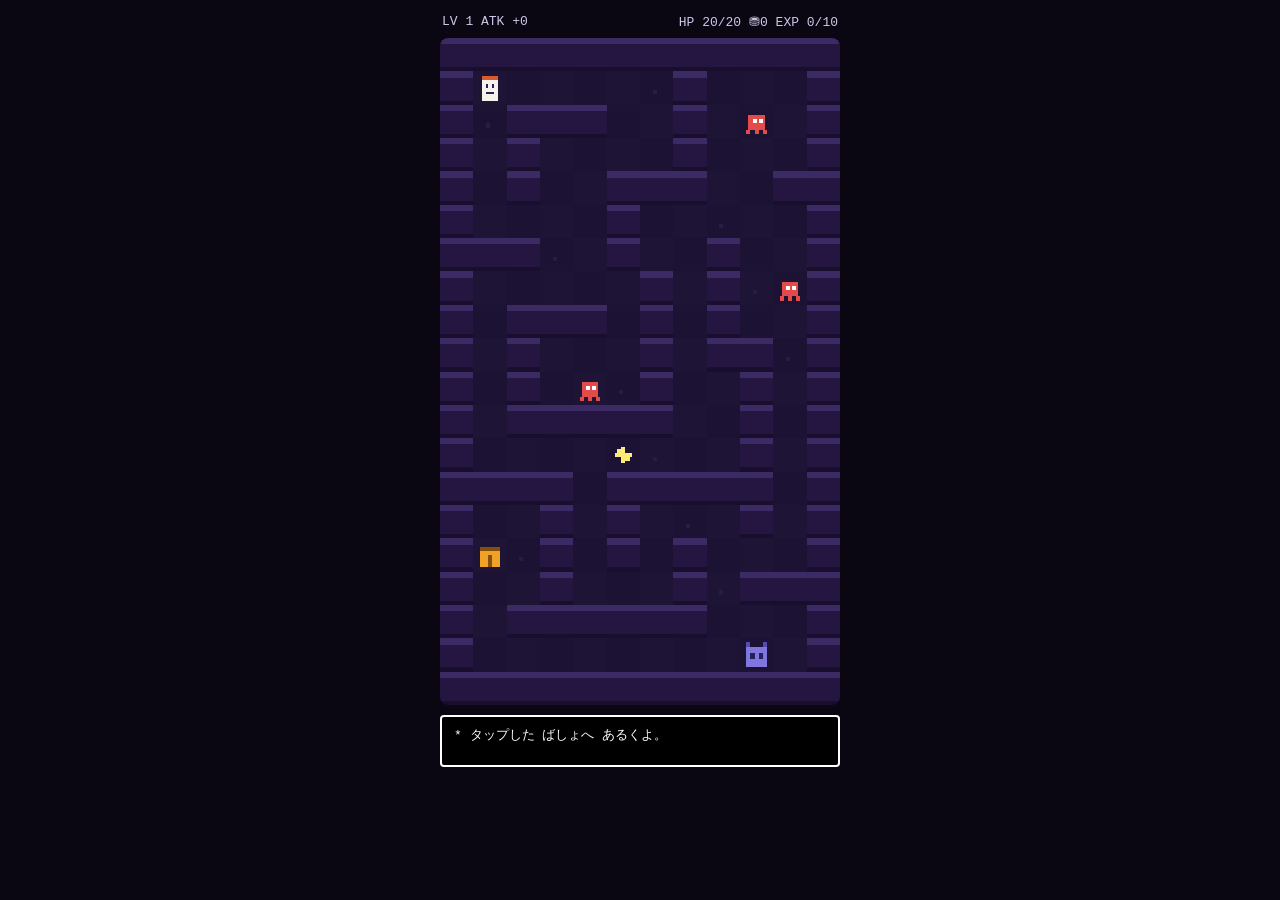
<file: card-battle.html>
<!DOCTYPE html>
<html lang="ja">
<head>
<meta charset="utf-8">
<meta name="viewport" content="width=device-width, initial-scale=1, maximum-scale=1, user-scalable=no">
<title>デッキと慈悲(仮)</title>
<style>
  * { margin: 0; padding: 0; box-sizing: border-box; -webkit-tap-highlight-color: transparent; }
  html, body { background: #0a0612; color: #fff; font-family: "Courier New", monospace; }
  #wrap { max-width: 420px; margin: 0 auto; padding: 10px; }
  #hud { display: flex; justify-content: space-between; font-size: 13px; padding: 4px 2px 8px; color: #cfc7e8; }
  canvas { width: 100%; display: block; image-rendering: pixelated; border-radius: 8px; background: #000; touch-action: manipulation; }
  #dlg { margin-top: 10px; min-height: 52px; background: #000; border: 2px solid #fff; border-radius: 4px; padding: 8px 12px; font-size: 13px; line-height: 1.7; white-space: pre-line; }
  #hand, #shop { display: none; grid-template-columns: 1fr 1fr 1fr; gap: 8px; margin-top: 10px; }
  #shop { grid-template-columns: 1fr; }
  button { font-family: inherit; font-size: 12px; line-height: 1.5; padding: 10px 4px; background: #1a1130; color: #fff; border: 2px solid #fff; border-radius: 6px; }
  button:active { background: #3b2a63; }
  button .sub { font-size: 11px; color: #9c92c4; }
  #runrow { display: none; margin-top: 8px; }
  #runrow button { width: 100%; }
</style>
</head>
<body>
<div id="wrap">
  <div id="hud">
    <span id="hudL">LV 1  ATK +0</span>
    <span id="hudR">HP 20/20  ⛃0  EXP 0/10</span>
  </div>
  <canvas id="map" width="192" height="320"></canvas>
  <canvas id="bt" width="192" height="290" style="display:none"></canvas>
  <div id="dlg">* タップした ばしょへ あるくよ。</div>
  <div id="hand"></div>
  <div id="runrow"><button id="runBtn">にげる</button></div>
  <div id="shop"></div>
</div>
<script>
const mapCv = document.getElementById('map'), mcx = mapCv.getContext('2d');
const btCv = document.getElementById('bt'), bcx = btCv.getContext('2d');
const dlg = document.getElementById('dlg'), hand = document.getElementById('hand');
const shop = document.getElementById('shop'), runrow = document.getElementById('runrow');
const hudL = document.getElementById('hudL'), hudR = document.getElementById('hudR');
const T = 16, COLS = 12, ROWS = 20;
const rows = [
"############",
"#P.....#...#",
"#.###..#.E.#",
"#.#....#...#",
"#.#..###..##",
"#....#.....#",
"###..#..#..#",
"#.....#.#.E#",
"#.###.#.#..#",
"#.#...#.##.#",
"#.#.E.#..#.#",
"#.#####..#.#",
"#....*...#.#",
"####.#####.#",
"#..#.#...#.#",
"#S.#.#.#...#",
"#..#...#.###",
"#.######...#",
"#........B.#",
"############"];

let S = { lv: 1, exp: 0, coins: 0, hp: 20, maxhp: 20, ups: [0, 0, 0], cleared: [] };
try {
  const sv = localStorage.getItem('deck-mercy-save');
  if (sv) S = Object.assign(S, JSON.parse(sv));
} catch (e) {}

const grid = rows.map(r => r.split(''));
grid[1][1] = '.';
S.cleared.forEach(k => { const [x, y] = k.split(',').map(Number); grid[y][x] = '.'; });

const cards = [
  { name: 'スラッシュ', base: 8, spd: 2.2, sweet: [0.5, 0.5], col: '#f5f2e9', desc: 'まんなかが つよい' },
  { name: 'メテオ', base: 14, spd: 3.6, sweet: [0.5, 0.5], col: '#f09f5b', desc: 'はやいけど ばかぢから' },
  { name: 'トリック', base: 11, spd: 1.8, sweet: [0.8, 0.2], col: '#afa9ec', desc: 'みぎうえが きゅうしょ' }
];

let mode = 'map';
let px = 1, py = 1, drawX = 1, drawY = 1, path = [], segFrom = null, segTo = null, segT = 0;
let battle = null;
const BX = 26, BY = 84, BW = 140, BH = 140;

function say(t) { dlg.textContent = t; }
function needExp() { return S.lv * 10; }
function hud() {
  hudL.textContent = 'LV ' + S.lv + '  ATK +' + (S.lv - 1);
  hudR.textContent = 'HP ' + S.hp + '/' + S.maxhp + '  ⛃' + S.coins + '  EXP ' + S.exp + '/' + needExp();
}
function save() {
  try { localStorage.setItem('deck-mercy-save', JSON.stringify(S)); } catch (e) {}
}
function gainExp(n) {
  S.exp += n;
  while (S.exp >= needExp()) { S.exp -= needExp(); S.lv++; say(dlg.textContent + '\n* LVが ' + S.lv + ' に あがった! こうげき+1'); }
}

function walkable(x, y) { return x >= 0 && y >= 0 && x < COLS && y < ROWS && grid[y][x] !== '#'; }
function bfs(sx, sy, tx, ty) {
  if (!walkable(tx, ty)) return null;
  const prev = {}, q = [[sx, sy]], seen = new Set([sx + ',' + sy]);
  while (q.length) {
    const [x, y] = q.shift();
    if (x === tx && y === ty) {
      const p = []; let k = tx + ',' + ty;
      while (k !== sx + ',' + sy) { const [a, b] = k.split(',').map(Number); p.unshift([a, b]); k = prev[k]; }
      return p;
    }
    for (const [dx, dy] of [[0, 1], [0, -1], [1, 0], [-1, 0]]) {
      const nx = x + dx, ny = y + dy, key = nx + ',' + ny;
      if (walkable(nx, ny) && !seen.has(key)) { seen.add(key); prev[key] = x + ',' + y; q.push([nx, ny]); }
    }
  }
  return null;
}

mapCv.addEventListener('click', e => {
  if (mode !== 'map' || shop.style.display === 'grid') return;
  const r = mapCv.getBoundingClientRect();
  const tx = Math.floor((e.clientX - r.left) / r.width * COLS);
  const ty = Math.floor((e.clientY - r.top) / r.height * ROWS);
  const p = bfs(px, py, tx, ty);
  if (!p) { say('* そっちには いけないみたい。'); return; }
  path = p; say('* ...');
});

function arrive() {
  const c = grid[py][px];
  if (c === 'E') startBattle(false);
  else if (c === 'B') startBattle(true);
  else if (c === 'S') openShop();
  else if (c === '*') { S.hp = S.maxhp; save(); say('* ほしの ひかりで かいふくした。\n* ぼうけんを セーブした。'); hud(); }
}

function openShop() {
  say('* 「いらっしゃい。カードを きたえて いくかい?」');
  shop.style.display = 'grid';
  shop.innerHTML = '';
  cards.forEach((c, i) => {
    const cost = 30 + S.ups[i] * 20;
    const b = document.createElement('button');
    b.innerHTML = c.name + ' を きたえる +2  <span class="sub">(⛃' + cost + ' / いま きほん' + (c.base + S.ups[i] * 2) + ')</span>';
    b.addEventListener('click', () => {
      if (S.coins < cost) { say('* 「コインが たりないよ」'); return; }
      S.coins -= cost; S.ups[i]++;
      say('* ' + c.name + ' が つよくなった!'); hud(); save(); openShop();
    });
    shop.appendChild(b);
  });
  const close = document.createElement('button');
  close.textContent = 'みせを でる';
  close.addEventListener('click', () => { shop.style.display = 'none'; say('* 「また おいで」'); });
  shop.appendChild(close);
}

function startBattle(isBoss) {
  mode = 'battle';
  mapCv.style.display = 'none'; btCv.style.display = 'block';
  hand.style.display = 'grid'; runrow.style.display = isBoss ? 'none' : 'block';
  battle = {
    boss: isBoss,
    name: isBoss ? 'ボスカード' : 'ザコカード',
    maxhp: isBoss ? 120 : 60, ehp: isBoss ? 120 : 60,
    atkMin: isBoss ? 4 : 2, atkMax: isBoss ? 7 : 4,
    coin: isBoss ? 100 : 20, exp: isBoss ? 30 : 8,
    state: 'idle', card: null, vx: BX, vdir: 1, hy: BY, hdir: 1,
    lockX: -1, lockY: -1, shake: 0, flash: 0, hitPt: null, dmgTxt: '', dmgT: 0
  };
  say(isBoss ? '* ボスカードが たちふさがった!\n(にげられない…!)' : '* モンスターが たちふさがった!');
}

function endBattle(win) {
  if (win) {
    grid[py][px] = '.';
    S.cleared.push(px + ',' + py);
    say('* しょうり! ⛃' + battle.coin + ' と EXP' + battle.exp + ' を てにいれた。');
    S.coins += battle.coin;
    gainExp(battle.exp);
    if (battle.boss) say(dlg.textContent + '\n* すべての たたかいが おわった…!');
    save();
  }
  hud();
  mode = 'map';
  battle = null;
  btCv.style.display = 'none'; mapCv.style.display = 'block';
  hand.style.display = 'none'; runrow.style.display = 'none';
}

function gameOver() {
  say('* たおれてしまった…\n* はじめの ばしょに もどされた。');
  S.hp = S.maxhp;
  px = 1; py = 1; drawX = 1; drawY = 1; path = []; segFrom = null;
  hud();
  mode = 'map';
  battle = null;
  btCv.style.display = 'none'; mapCv.style.display = 'block';
  hand.style.display = 'none'; runrow.style.display = 'none';
}

cards.forEach((c, i) => {
  const b = document.createElement('button');
  b.innerHTML = c.name + '<br><span class="sub">' + c.desc + '</span>';
  b.addEventListener('click', () => {
    if (!battle || battle.state !== 'idle') return;
    battle.card = c; battle.cardIdx = i;
    battle.lockX = -1; battle.lockY = -1;
    battle.vx = BX; battle.vdir = 1; battle.hy = BY; battle.hdir = 1;
    battle.state = 'vert';
    say('* タップで たてバーを とめろ!');
  });
  hand.appendChild(b);
});

document.getElementById('runBtn').addEventListener('click', () => {
  if (!battle || battle.state !== 'idle') return;
  say('* うまく にげきれた!');
  const keep = dlg.textContent;
  endBattle(false);
  say(keep);
});

btCv.addEventListener('click', () => {
  if (!battle) return;
  if (battle.state === 'vert') { battle.lockX = battle.vx; battle.state = 'horiz'; say('* つぎは よこバー!'); }
  else if (battle.state === 'horiz') { battle.lockY = battle.hy; resolveHit(); }
});

function resolveHit() {
  const b = battle;
  b.state = 'result';
  const sx = BX + b.card.sweet[0] * BW, sy = BY + b.card.sweet[1] * BH;
  const d = Math.hypot(b.lockX - sx, b.lockY - sy);
  let mult, label;
  if (d < 13) { mult = 1.5; label = 'ジャスト!!'; }
  else if (d < 32) { mult = 1.0; label = 'ヒット!'; }
  else if (d < 62) { mult = 0.6; label = 'かすった…'; }
  else { mult = 0.25; label = 'とおい…'; }
  const atk = b.card.base + S.ups[b.cardIdx] * 2 + (S.lv - 1);
  const dmg = Math.max(1, Math.round(atk * mult));
  b.ehp = Math.max(0, b.ehp - dmg);
  b.hitPt = [b.lockX, b.lockY]; b.shake = 10; b.flash = 8; b.dmgTxt = '' + dmg; b.dmgT = 40;
  say('* ' + label + ' ' + dmg + ' ダメージ!');
  setTimeout(() => {
    if (!battle) return;
    if (b.ehp <= 0) { endBattle(true); return; }
    const ed = b.atkMin + Math.floor(Math.random() * (b.atkMax - b.atkMin + 1));
    S.hp = Math.max(0, S.hp - ed);
    hud();
    say('* はんげき! ' + ed + ' ダメージ うけた…');
    if (S.hp <= 0) { setTimeout(gameOver, 700); return; }
    b.state = 'idle';
  }, 900);
}

function drawMap() {
  mcx.fillStyle = '#120b20'; mcx.fillRect(0, 0, 192, 320);
  for (let y = 0; y < ROWS; y++) for (let x = 0; x < COLS; x++) {
    const c = grid[y][x], X = x * T, Y = y * T;
    if (c === '#') {
      mcx.fillStyle = '#241640'; mcx.fillRect(X, Y, T, T);
      mcx.fillStyle = '#3b2a63'; mcx.fillRect(X, Y, T, 3);
      mcx.fillStyle = '#180e2e'; mcx.fillRect(X, Y + T - 2, T, 2);
    } else {
      mcx.fillStyle = (x + y) % 2 ? '#1c1233' : '#1e1436'; mcx.fillRect(X, Y, T, T);
      if ((x * 7 + y * 13) % 11 === 0) { mcx.fillStyle = '#291b47'; mcx.fillRect(X + 6, Y + 9, 2, 2); }
    }
    if (c === 'E') {
      mcx.fillStyle = '#e24b4a'; mcx.fillRect(X + 4, Y + 5, 8, 7);
      mcx.fillRect(X + 3, Y + 12, 2, 2); mcx.fillRect(X + 7, Y + 12, 2, 2); mcx.fillRect(X + 11, Y + 12, 2, 2);
      mcx.fillStyle = '#fff'; mcx.fillRect(X + 6, Y + 7, 2, 2); mcx.fillRect(X + 9, Y + 7, 2, 2);
    } else if (c === 'S') {
      mcx.fillStyle = '#efa227'; mcx.fillRect(X + 3, Y + 6, 10, 8);
      mcx.fillStyle = '#854f0b'; mcx.fillRect(X + 3, Y + 4, 10, 2); mcx.fillRect(X + 7, Y + 8, 2, 6);
    } else if (c === '*') {
      mcx.fillStyle = '#ffe97a'; mcx.fillRect(X + 7, Y + 4, 2, 8); mcx.fillRect(X + 4, Y + 7, 8, 2);
      mcx.fillRect(X + 5, Y + 5, 2, 2); mcx.fillRect(X + 9, Y + 9, 2, 2);
    } else if (c === 'B') {
      mcx.fillStyle = '#7f77dd'; mcx.fillRect(X + 3, Y + 4, 10, 10);
      mcx.fillStyle = '#26215c'; mcx.fillRect(X + 5, Y + 7, 2, 3); mcx.fillRect(X + 9, Y + 7, 2, 3);
      mcx.fillStyle = '#534ab7'; mcx.fillRect(X + 3, Y + 2, 2, 2); mcx.fillRect(X + 11, Y + 2, 2, 2);
    }
  }
  const X = drawX * T, Y = drawY * T;
  mcx.fillStyle = '#f5f2e9'; mcx.fillRect(X + 4, Y + 2, 8, 12);
  mcx.fillStyle = '#d85a30'; mcx.fillRect(X + 4, Y + 2, 8, 2);
  mcx.fillStyle = '#26215c'; mcx.fillRect(X + 6, Y + 6, 1, 2); mcx.fillRect(X + 9, Y + 6, 1, 2);
  mcx.fillRect(X + 6, Y + 10, 4, 1);
}

function drawBattle() {
  const b = battle;
  bcx.fillStyle = '#000'; bcx.fillRect(0, 0, 192, 290);
  const ox = 96 + (b.shake > 0 ? (b.shake % 2 ? -3 : 3) : 0);
  if (b.shake > 0) b.shake--;
  const bodyCol = b.flash > 0 ? '#fff' : (b.boss ? '#7f77dd' : '#e24b4a');
  if (b.flash > 0) b.flash--;
  bcx.fillStyle = bodyCol;
  bcx.fillRect(ox - 16, 14, 32, 26);
  bcx.fillRect(ox - 20, 40, 6, 6); bcx.fillRect(ox - 3, 40, 6, 6); bcx.fillRect(ox + 14, 40, 6, 6);
  if (b.boss) { bcx.fillRect(ox - 20, 8, 6, 6); bcx.fillRect(ox + 14, 8, 6, 6); }
  bcx.fillStyle = '#000'; bcx.fillRect(ox - 9, 22, 6, 6); bcx.fillRect(ox + 3, 22, 6, 6);
  bcx.fillStyle = '#4a1b0c'; bcx.fillRect(BX, 54, BW, 6);
  bcx.fillStyle = '#97c459'; bcx.fillRect(BX, 54, BW * b.ehp / b.maxhp, 6);
  bcx.fillStyle = '#fff'; bcx.font = '8px monospace';
  bcx.fillText(b.name + '  HP ' + b.ehp + '/' + b.maxhp, BX, 50);
  bcx.strokeStyle = '#fff'; bcx.lineWidth = 2; bcx.strokeRect(BX, BY, BW, BH);
  if (b.card && (b.state === 'vert' || b.state === 'horiz')) {
    const sx = BX + b.card.sweet[0] * BW, sy = BY + b.card.sweet[1] * BH;
    bcx.fillStyle = 'rgba(255,233,122,0.16)';
    bcx.beginPath(); bcx.arc(sx, sy, 30, 0, 7); bcx.fill();
    bcx.fillStyle = 'rgba(255,233,122,0.28)';
    bcx.beginPath(); bcx.arc(sx, sy, 13, 0, 7); bcx.fill();
  }
  if (b.state === 'vert') {
    b.vx += b.vdir * b.card.spd;
    if (b.vx > BX + BW) { b.vx = BX + BW; b.vdir = -1; } if (b.vx < BX) { b.vx = BX; b.vdir = 1; }
    bcx.strokeStyle = b.card.col; bcx.beginPath(); bcx.moveTo(b.vx, BY); bcx.lineTo(b.vx, BY + BH); bcx.stroke();
  }
  if (b.state === 'horiz') {
    bcx.strokeStyle = 'rgba(255,255,255,0.4)'; bcx.beginPath(); bcx.moveTo(b.lockX, BY); bcx.lineTo(b.lockX, BY + BH); bcx.stroke();
    b.hy += b.hdir * b.card.spd;
    if (b.hy > BY + BH) { b.hy = BY + BH; b.hdir = -1; } if (b.hy < BY) { b.hy = BY; b.hdir = 1; }
    bcx.strokeStyle = b.card.col; bcx.beginPath(); bcx.moveTo(BX, b.hy); bcx.lineTo(BX + BW, b.hy); bcx.stroke();
  }
  if (b.hitPt && b.dmgT > 0) {
    b.dmgT--;
    bcx.fillStyle = '#ffe97a';
    bcx.fillRect(b.hitPt[0] - 3, b.hitPt[1] - 3, 6, 6);
    bcx.font = '12px monospace';
    bcx.fillText(b.dmgTxt, b.hitPt[0] + 6, b.hitPt[1] - 6 - (40 - b.dmgT) * 0.3);
  }
  bcx.fillStyle = '#fff'; bcx.font = '8px monospace';
  bcx.fillText('きみ  HP ' + S.hp + '/' + S.maxhp, BX, BY + BH + 16);
  bcx.fillStyle = '#4a1b0c'; bcx.fillRect(BX, BY + BH + 20, BW, 6);
  bcx.fillStyle = '#f09595'; bcx.fillRect(BX, BY + BH + 20, BW * S.hp / S.maxhp, 6);
}

let last = performance.now();
function loop(t) {
  const dt = t - last; last = t;
  if (mode === 'map') {
    if (!segFrom && path.length) { segFrom = [px, py]; segTo = path.shift(); segT = 0; }
    if (segFrom) {
      segT += dt / 110;
      if (segT >= 1) {
        px = segTo[0]; py = segTo[1]; drawX = px; drawY = py;
        segFrom = null;
        if (!path.length) arrive();
      } else {
        drawX = segFrom[0] + (segTo[0] - segFrom[0]) * segT;
        drawY = segFrom[1] + (segTo[1] - segFrom[1]) * segT;
      }
    }
    drawMap();
  } else if (battle) {
    drawBattle();
  }
  requestAnimationFrame(loop);
}
hud();
requestAnimationFrame(loop);
</script>
</body>
</html>
</file>
